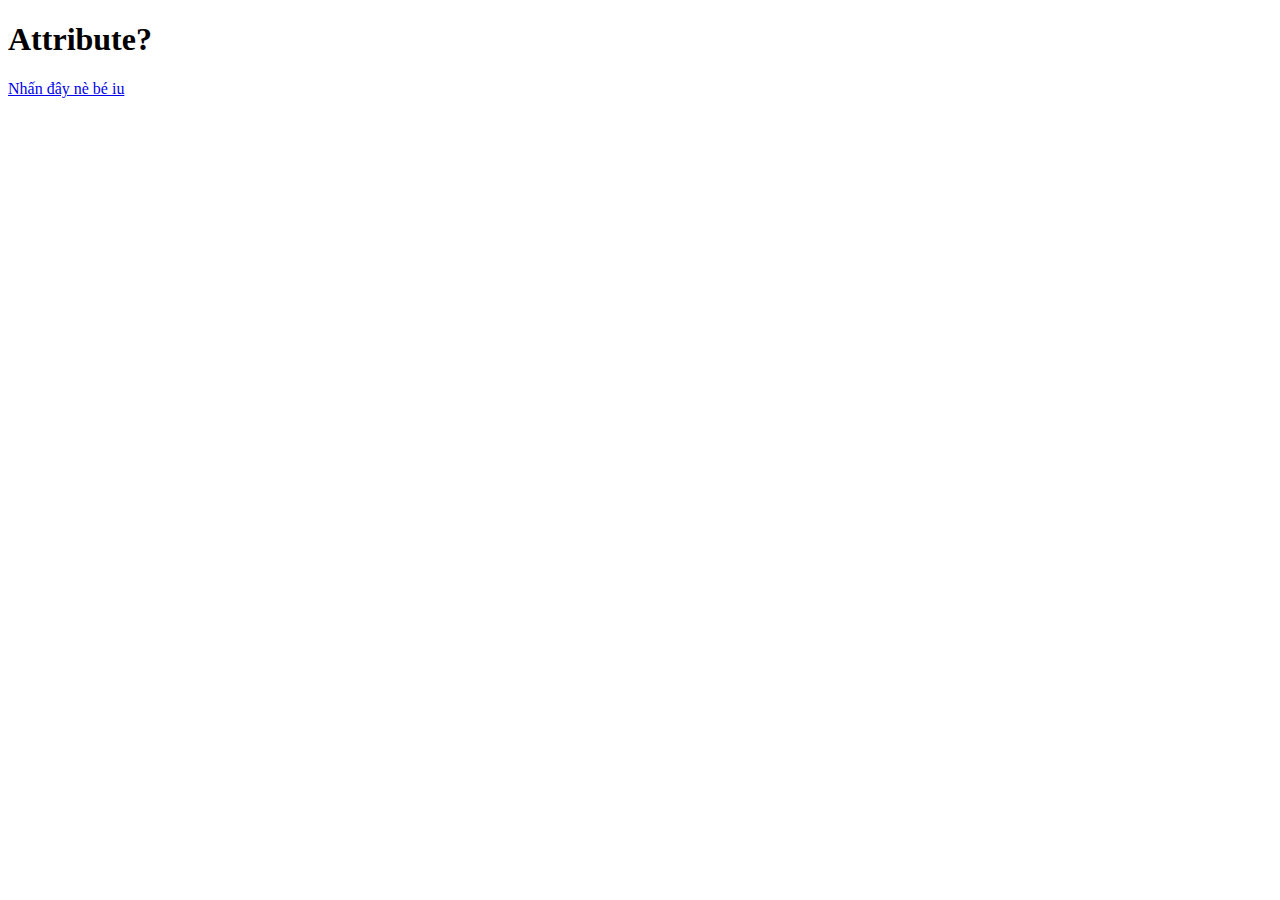
<file: mylove/index2.html>
<!DOCTYPE html>
<html >
<head>
    <meta charset="UTF-8">
    <title>F8-SHOP</title>
</head>
<body>
    <h1 title="đây là tiêu đi">Attribute?</h1>
    <a href="http://127.0.0.1:5500/f8shop/mylove.html">Nhấn đây nè bé iu </a>
</body>
</html>
</file>
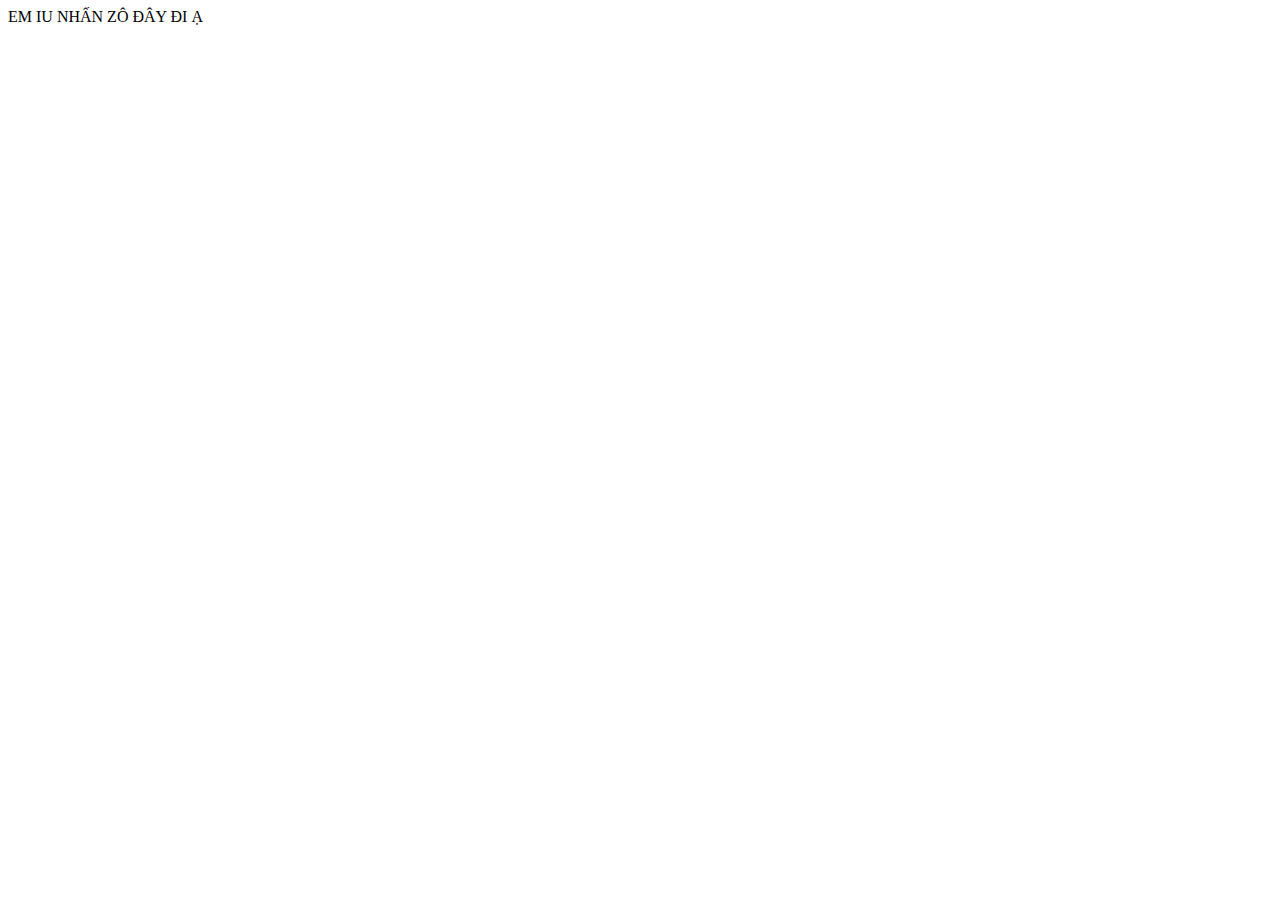
<file: mylove/zo.html>
<!DOCTYPE html>
<html lang="en">
<head>
    <meta charset="UTF-8">
    <meta name="viewport" content="width=device-width, initial-scale=1.0">
    <title>Document</title>
    <link rel="stylesheet" href="zo.css">
</head>
<body>
    <a href="http://127.0.0.1:5500/mylove/f8shop/mylove.html">EM IU NHẤN ZÔ ĐÂY ĐI Ạ </a>
</body>
</html>
</file>
<file: mylove/zo.css>
a{
    width: 800px;
    height: auto;
    text-decoration: none;
    color: black;
}
</file>
